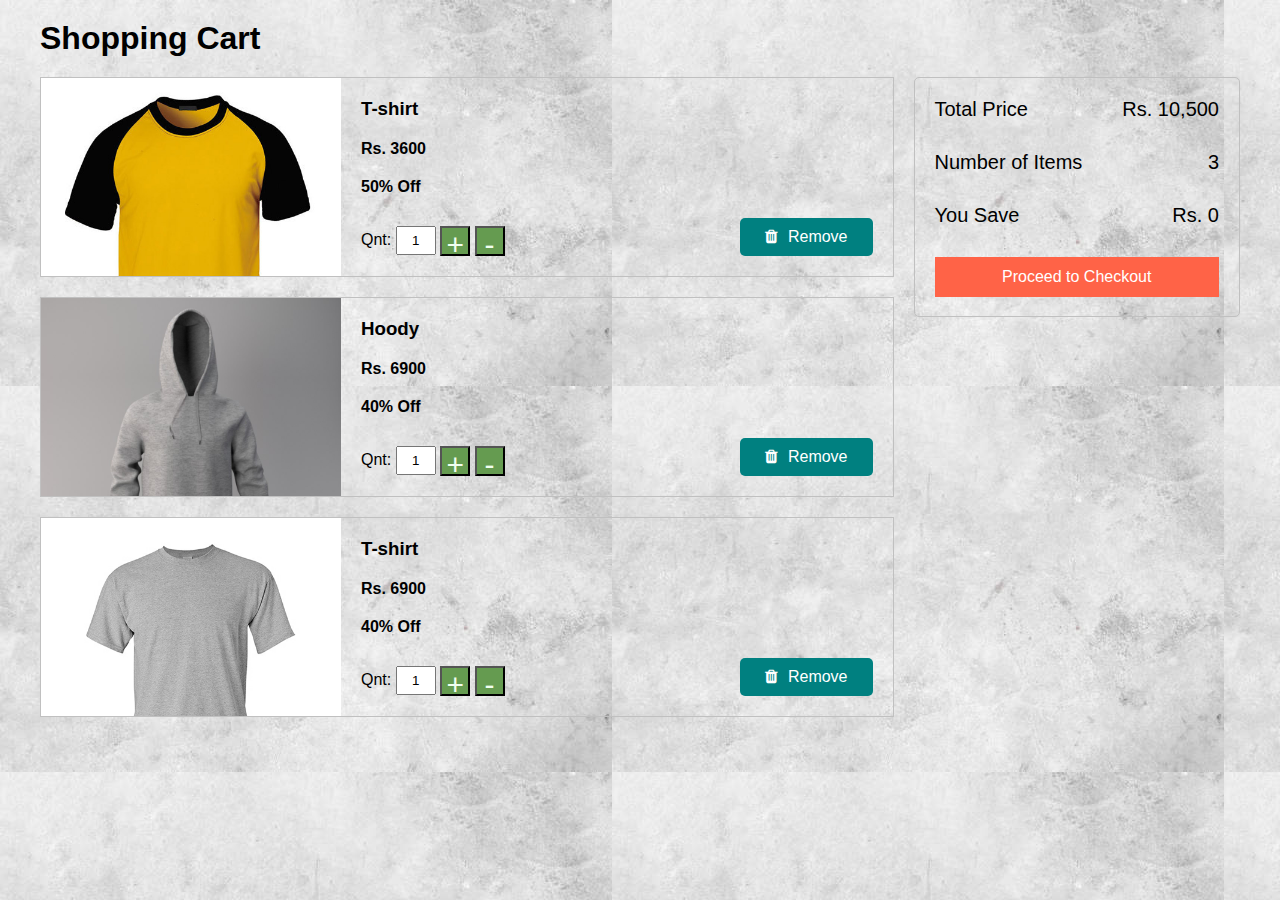
<file: index.html>
<!DOCTYPE html>

<html>

<head>

	<title>Shopping Cart</title>
	<link rel="stylesheet" type="text/css" href="cart.css">

	<link rel="stylesheet" type="text/css" href="https://stackpath.bootstrapcdn.com/font-awesome/4.7.0/css/font-awesome.min.css">

</head>

<body background="images\bg.jpg">
    

<div class="container">

	<h1>Shopping Cart</h1>

	<div class="cart">

		<div class="products">

			<div class="product">

				<img src="images\Tshirt1.jpg">

				<div class="product-info">

					<h3 class="product-name">T-shirt</h3>

					<h4 class="product-price">Rs. 3600</h4>

					<h4 class="product-offer">50% Off</h4>

					
                    <p class="product-quantity">Qnt: <input value="1" name="">
                    <button onclick="increment()">+</button> 
                    <button onclick="decrement()">-</button>  
                    <h2 id="counting"></h2>
                    

					<p class="product-remove">

						<i class="fa fa-trash" aria-hidden="true"></i>

						<span class="remove">Remove</span>

					</p>

				</div>

			</div>

			<div class="product">

				<img src="images\Hoody.jpg">

				<div class="product-info">

					<h3 class="product-name">Hoody</h3>

					<h4 class="product-price">Rs. 6900</h4>

					<h4 class="product-offer">40% Off</h4>

					<p class="product-quantity">Qnt: <input value="1" name="">
                        <button onclick="increment()">+</button> 
                    <button onclick="decrement()">-</button> 

					<p class="product-remove">

						<i class="fa fa-trash" aria-hidden="true"></i>

						<span class="remove">Remove</span>

					</p>

				</div>

			</div>

            <div class="product">

				<img src="images\Tshirt2.png">

				<div class="product-info">

					<h3 class="product-name">T-shirt</h3>

					<h4 class="product-price">Rs. 6900</h4>

					<h4 class="product-offer">40% Off</h4>

					<p class="product-quantity">Qnt: <input value="1" name="">
                        <button onclick="increment()">+</button> 
                    <button onclick="decrement()">-</button> 

					<p class="product-remove">

						<i class="fa fa-trash" aria-hidden="true"></i>

						<span class="remove">Remove</span>

					</p>

				</div>

			</div>

		</div>

		<div class="cart-total">

			<p>

				<span>Total Price</span>

				<span>Rs. 10,500</span>

			</p>

			<p>

				<span>Number of Items</span>

				<span>3</span>

			</p>

			<p>

				<span>You Save</span>

				<span>Rs. 0</span>

			</p>

			<a href="#">Proceed to Checkout</a>

		</div>

	</div>

</div>



</body>


</html>
</file>
<file: cart.css>
@import url('https://fonts.googleapis.com/css2?family=Comfortaa&display=swap');

*{

	font-family: 'Helvetica', cursive;

	margin: 0;

	padding: 0;

	box-sizing: border-box;

}

.container{

	max-width: 1200px;

	margin: 0 auto;

}
button {
    position: relative;
    top: 10px;
    width: 30px;
    height: 30px;
    font-size: 30px;
    background-color: #659b50;
    color: honeydew;
}
  
/*apply hover effect to button tag*/
  
button:hover {
    background-color: rgb(230, 248, 194);
    color: grey;
}

.container > h1{

	padding: 20px 0;

}

.cart{

	display: flex;

}

.products{

	flex: 0.75;

}

.product{

	display: flex;

	width: 100%;

	height: 200px;

	overflow: hidden;

	border: 1px solid silver;

	margin-bottom: 20px;

}

.product:hover{

	border: none;

	box-shadow: 2px 2px 4px rgba(0,0,0,0.2);

	transform: scale(1.03);
    transition: transform .5s;

}

.product > img{

	width: 400px;

	height: 300px;

	object-fit: cover;

}

.product > img:hover{

	transform: scale(1.03);
    transition: transform .5s;

}

.product-info{

	padding: 20px;

	width: 100%;

	position: relative;

}

.product-name, .product-price, .product-offer{

	margin-bottom: 20px;

}

.product-remove{

	position: absolute;

	bottom: 20px;

	right: 20px;

	padding: 10px 25px;

	background-color: hsl(180, 100%, 25%) ;

	color: white;

	cursor: pointer;

	border-radius: 5px;

}

.product-remove:hover{

	background-color: white;

	color: green;

	font-weight: 600;

	border: 1px solid green;

}

.product-quantity > input{

	width: 40px;

	padding: 5px;

	text-align: center;

}

.fa{

	margin-right: 5px;

}

.cart-total{

	flex: 0.25;

	margin-left: 20px;

	padding: 20px;

	height: 240px;

	border: 1px solid silver;

	border-radius: 5px;

}

.cart-total p{

	display: flex;

	justify-content: space-between;

	margin-bottom: 30px;

	font-size: 20px;

}

.cart-total a{

	display: block;

	text-align: center;

	height: 40px;

	line-height: 40px;

	background-color: tomato;

	color: white;

	text-decoration: none;

}

.cart-total a:hover{

	background-color: red;

}

@media screen and (max-width: 700px){

	.remove{

		display: none;

	}

	.product{

		height: 150px;

	}

	.product > img{

		height: 150px;

		width: 200px;

	}

	.product-name, .product-price, .product-offer{

		margin-bottom: 10px;

	}

}

@media screen and (max-width: 900px){

	.cart{

		flex-direction: column;

	}

	.cart-total{

		margin-left: 0;

		margin-bottom: 20px;

	}

}

@media screen and (max-width: 1220px){

	.container{

		max-width: 95%;

	}

}
</file>
